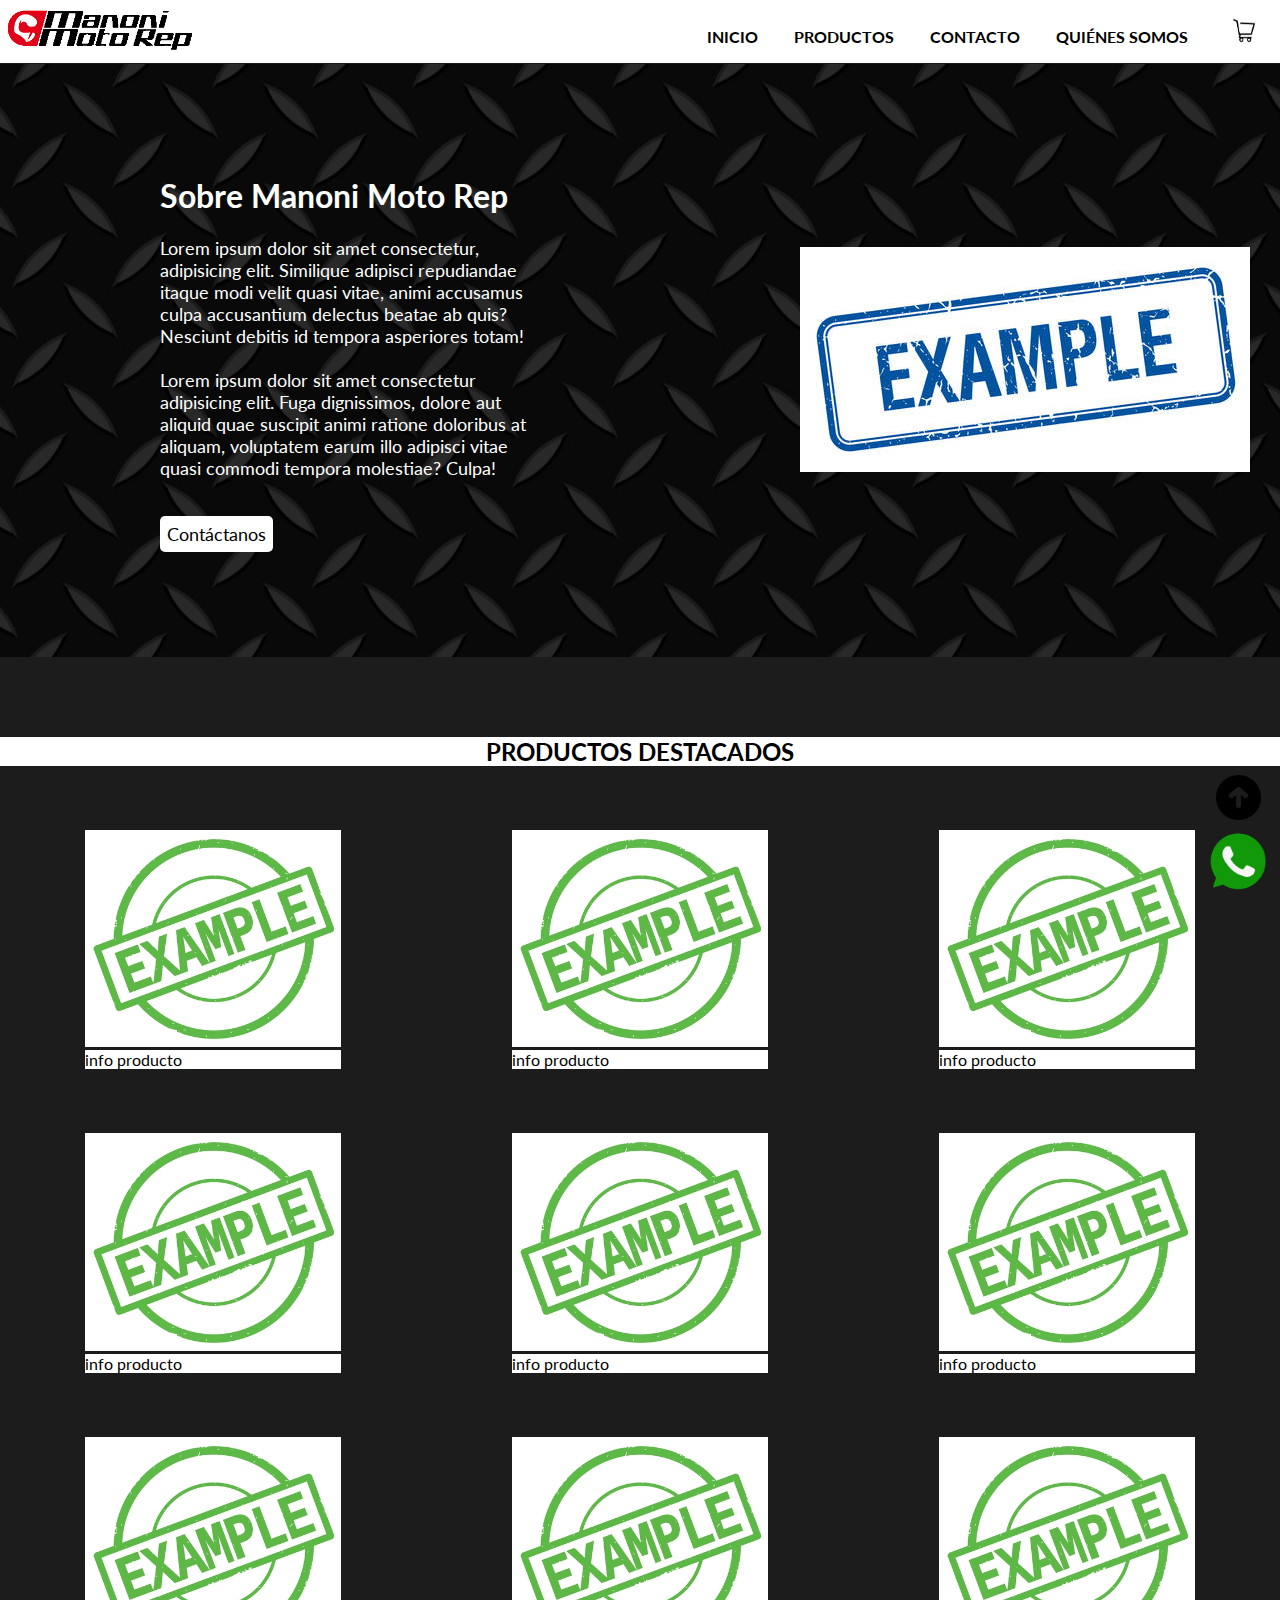
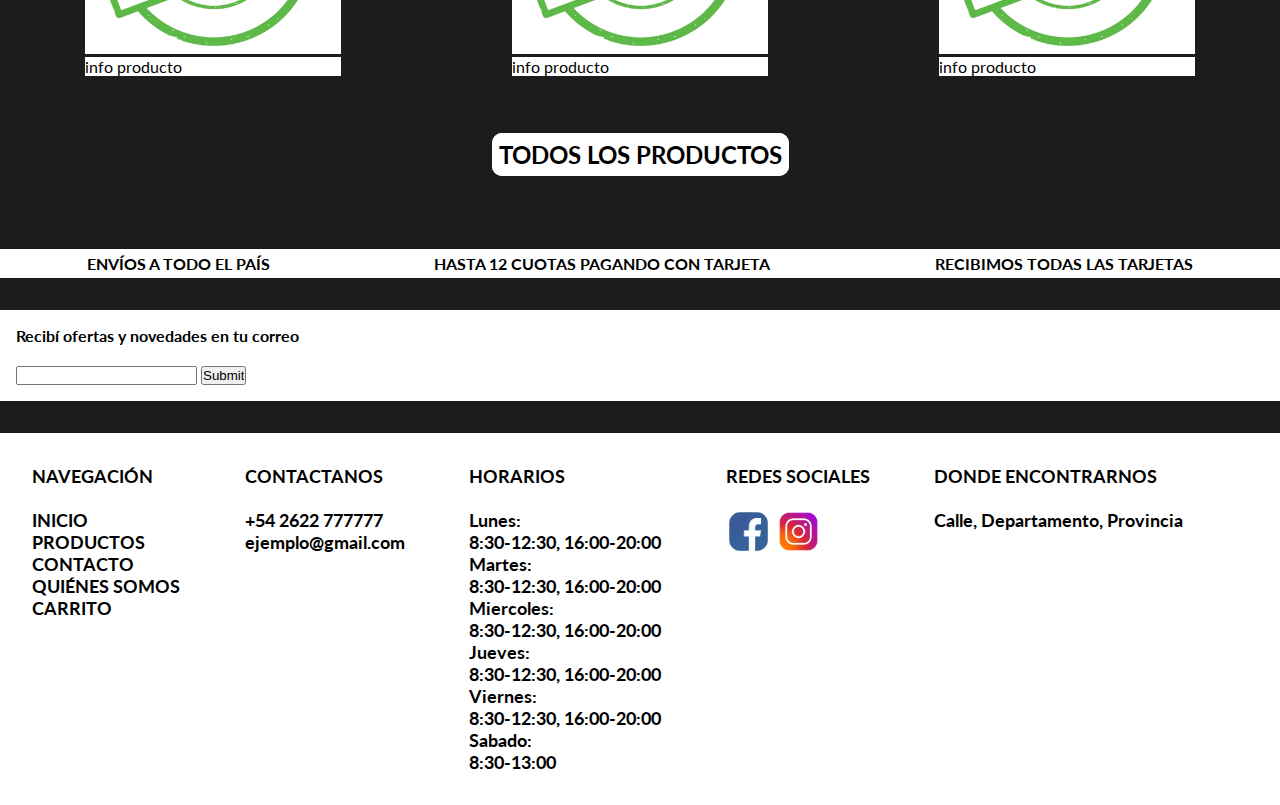
<file: index.html>
<!DOCTYPE html>
<html lang="en">
<head>
    <meta charset="UTF-8">
    <meta http-equiv="X-UA-Compatible" content="IE=edge">
    <meta name="viewport" content="width=device-width, initial-scale=1.0">
    <title>Manoni Moto Rep</title>
    <link rel="stylesheet" href="./css/style.css">
    
</head>
<body>
    <div class="ContenedorIndex">
        <div class="ContenedorGridIndex">
            <div id="Arriba"></div>
            <header>
                <div class="ContenedorLogoManoniMotoRep">
                    <a href="./index.html" class="ContenedorLogoManoniMotoRep"><img src="./images/imagen_logo.png" class="LogoManoniMotoRep" alt="logo manoni motorep"></a>
                </div>
                <nav>
                    <div>
                        <ul>
                            <li class="InicioNavIndex ContenedorNavA"><a href="./index.html" class="NavA"><b>INICIO</b></a></li>
                            <li class="ContenedorNavA"><a href="./pages/productos.html" class="NavA"><b>PRODUCTOS</b></a></li>
                            <li class="ContenedorNavA"><a href="./pages/contacto.html" class="NavA"><b>CONTACTO</b></a></li>
                            <li class="ContenedorNavA"><a href="./pages/quienessomos.html" class="NavA"><b>QUIÉNES SOMOS</b></a></li>
                            <li class="ContenedorNavA"><a href="./pages/carrito.html"><img src="./images/imagen_carro_de_compras.png" alt="carrito de compras" class="CarritoDeCompras"></a></li>
                        </ul>
                    </div>
                </nav>
            </header>

            <div class="Hero">
                <section class="HeroTexto">
                    <h1>Sobre Manoni Moto Rep</h1><br>
                    <p>Lorem ipsum dolor sit amet consectetur, adipisicing elit. Similique adipisci repudiandae itaque modi velit quasi vitae, animi accusamus culpa accusantium delectus beatae ab quis? Nesciunt debitis id tempora asperiores totam! <br><br>
                    Lorem ipsum dolor sit amet consectetur adipisicing elit. Fuga dignissimos, dolore aut aliquid quae suscipit animi ratione doloribus at aliquam, voluptatem earum illo adipisci vitae quasi commodi tempora molestiae? Culpa!</p><br><br>
                    <div class="ContenedorBotonHero">
                        <a href="./pages/contacto.html" class="HeroBoton">Contáctanos</a>
                    </div>
                </section>

                <div class="ContenedorHeroImagen">
                    <a href="./pages/quienessomos.html" class="ContenedorHeroImagen"><img src="./images/imagen_ejemplo_3.png" alt="imagen de contacto" class="HeroImagen"></a>
                </div>
            </div>

            <h2 class="ProductosDestacadosTexto">PRODUCTOS DESTACADOS</h2>

            <main>
                <div class="MainContenedor">
                    <div  class="ProductoContenedor">
                        <img src="./images/imagen_ejemplo_2.png" alt="imagen producto"  class="ProductoImagen">
                        <p class="InfoProducto">info producto</p>
                    </div>
                        
                    <div  class="ProductoContenedor">
                        <img src="./images/imagen_ejemplo_2.png" alt="imagen producto"  class="ProductoImagen">
                        <p class="InfoProducto">info producto</p>
                    </div>

                    <div  class="ProductoContenedor">
                        <img src="./images/imagen_ejemplo_2.png" alt="imagen producto"  class="ProductoImagen">
                        <p class="InfoProducto">info producto</p>
                    </div>
                </div>

                <div class="MainContenedor">
                    <div  class="ProductoContenedor">
                        <img src="./images/imagen_ejemplo_2.png" alt="imagen producto"  class="ProductoImagen">
                        <p class="InfoProducto">info producto</p>
                    </div>
                        
                    <div  class="ProductoContenedor">
                        <img src="./images/imagen_ejemplo_2.png" alt="imagen producto"  class="ProductoImagen">
                        <p class="InfoProducto">info producto</p>
                    </div>

                    <div  class="ProductoContenedor">
                        <img src="./images/imagen_ejemplo_2.png" alt="imagen producto"  class="ProductoImagen">
                        <p class="InfoProducto">info producto</p>
                    </div>
                </div>
                
                <div class="MainContenedor">
                    <div  class="ProductoContenedor">
                        <img src="./images/imagen_ejemplo_2.png" alt="imagen producto"  class="ProductoImagen">
                        <p class="InfoProducto">info producto</p>
                    </div>
                        
                    <div  class="ProductoContenedor">
                        <img src="./images/imagen_ejemplo_2.png" alt="imagen producto"  class="ProductoImagen">
                        <p class="InfoProducto">info producto</p>
                    </div>

                    <div  class="ProductoContenedor">
                        <img src="./images/imagen_ejemplo_2.png" alt="imagen producto"  class="ProductoImagen">
                        <p class="InfoProducto">info producto</p>
                    </div>
                </div>

                <div  class="TodosLosProductosBoton">
                    <h2><a href="./pages/productos.html"  class="TodosLosProductosTexto">TODOS LOS PRODUCTOS</a></h2>
                </div>
            </main>

            <div class="DataIndex">
                <p><b>ENVÍOS A TODO EL PAÍS</b></p>
                <p><b>HASTA 12 CUOTAS PAGANDO CON TARJETA</b></p>
                <p><b>RECIBIMOS TODAS LAS TARJETAS</b></p>
            </div>

            <div class="FormIndex">
                <p><b>Recibí ofertas y novedades en tu correo</b></p><br>
                <form action="">
                    <input type="mail">
                    <input type="submit">
                </form>
            </div>

            <footer>
                <div>
                    <p><b>NAVEGACIÓN</b></p><br>
                        <ul>
                            <li><a href="./index.html" class="NavFooterA"><b>INICIO</b></a></li>
                            <li><a href="./pages/productos.html" class="NavFooterA"><b>PRODUCTOS</b></a></li>
                            <li><a href="./pages/contacto.html" class="NavFooterA"><b>CONTACTO</b></a></li>
                            <li><a href="./pages/quienessomos.html" class="NavFooterA"><b>QUIÉNES SOMOS</b></a></li>
                            <li><a href="./pages/carrito.html" class="NavFooterA"><b>CARRITO</b></a></li>
                        </ul>
                </div>

                <div>
                    <p><b>CONTACTANOS</b></p><br>
                    <ul>
                        <li><b>+54 2622 777777</b></li>
                        <li><b>ejemplo@gmail.com</b></li>
                    </ul>
                </div>

                <div>
                    <p><b>HORARIOS</b></p><br>
                    <ul>
                        <li><b>Lunes:</b> <br><b> 8:30-12:30, 16:00-20:00</b></li>
                        <li><b>Martes:</b> <br><b> 8:30-12:30, 16:00-20:00</b></li>
                        <li><b>Miercoles:</b> <br><b> 8:30-12:30, 16:00-20:00</b></li>
                        <li><b>Jueves:</b> <br><b> 8:30-12:30, 16:00-20:00</b></li>
                        <li><b>Viernes:</b> <br><b> 8:30-12:30, 16:00-20:00</b></li>
                        <li><b>Sabado:</b> <br><b> 8:30-13:00</b></li>
                    </ul>
                </div>

                <div>
                    <p><b>REDES SOCIALES</b></p><br>
                    <ul>
                        <li>

                            <a href="https://www.facebook.com/" target="_blank"><img src="./images/imagen_logo_facebook_footer.png" alt="logo facebook" class="LogoFacebook"></a>

                            <a href="https://www.instagram.com/" target="_blank"><img src="./images/imagen_logo_instagram_footer.png" alt="logo instagram" class="LogoInstagram"></a>

                        </li>
                    </ul>
                </div>

                <div>
                    <p><b>DONDE ENCONTRARNOS</b></p><br>
                    <ul>
                        <li><b>Calle, Departamento, Provincia</b></li>
                    </ul>
                </div>

                <div class="LlevameHaciaArribaContenedor">
                    <a href="#Arriba"><img src="./images/imagen_llevame_hacia_arriba.png" alt="llevame hacia arriba" class="LlevameHaciaArribaLogo"></a>
                </div>

                <div>
                    <a href="https://www.whatsapp.com/" target="_blank"><img src="./images/imagen_whatsapp.png" alt="imagen whatsapp" class="LogoWhatsapp"></a>
                </div>
            </footer>
        </div>
    </div>
</body>
</html>
</file>
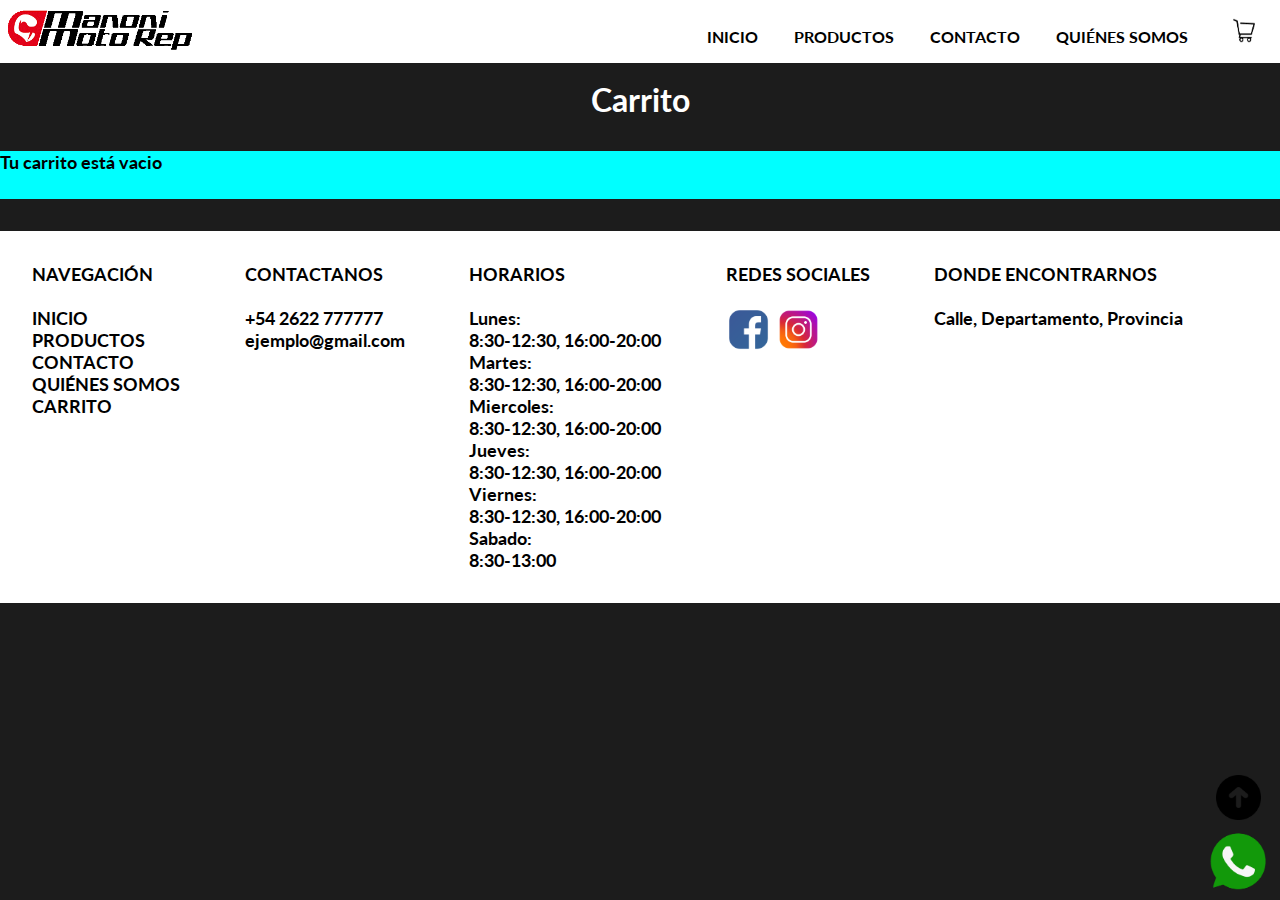
<file: pages/carrito.html>
<!DOCTYPE html>
<html lang="en">
<head>
    <meta charset="UTF-8">
    <meta http-equiv="X-UA-Compatible" content="IE=edge">
    <meta name="viewport" content="width=device-width, initial-scale=1.0">
    <title>Manoni Moto Rep Productos</title>
    <link rel="stylesheet" href="../css/style.css">
    <link
    rel="stylesheet"
    href="https://cdnjs.cloudflare.com/ajax/libs/animate.css/4.1.1/animate.min.css"
  />
</head>
<body>
    <div class="ContenedorIndex">
        <div class="ContenedorGridIndex">
            <div id="ArribaCarrito"></div>
            <header>
                <div class="ContenedorLogoManoniMotoRep">
                    <a href="./index.html" class="ContenedorLogoManoniMotoRep"><img src="../images/imagen_logo.png" class="LogoManoniMotoRep" alt="logo manoni motorep"></a>
                </div>
                <nav>
                    <div>
                        <ul>
                            <li class="InicioNavIndex ContenedorNavA"><a href="../index.html" class="NavA"><b>INICIO</b></a></li>
                            <li class="ContenedorNavA"><a href="../pages/productos.html" class="NavA"><b>PRODUCTOS</b></a></li>
                            <li class="ContenedorNavA"><a href="../pages/contacto.html" class="NavA"><b>CONTACTO</b></a></li>
                            <li class="ContenedorNavA"><a href="../pages/quienessomos.html" class="NavA"><b>QUIÉNES SOMOS</b></a></li>
                            <li class="ContenedorNavA"><a href="../pages/carrito.html"><img src="../images/imagen_carro_de_compras.png" alt="carrito de compras" class="CarritoDeCompras"></a></li>
                        </ul>
                    </div>
                </nav>
            </header>

            <div class="h1Paginas">
                <h1>Carrito</h1>
            </div>

            <p class="PCarrito animate__animated animate__bounceInLeft"><b>Tu carrito está vacio</b></p>

            <footer>
                <div>
                    <p><b>NAVEGACIÓN</b></p><br>
                        <ul>
                            <li><a href="../index.html" class="NavFooterA"><b>INICIO</b></a></li>
                            <li><a href="../pages/productos.html" class="NavFooterA"><b>PRODUCTOS</b></a></li>
                            <li><a href="../pages/contacto.html" class="NavFooterA"><b>CONTACTO</b></a></li>
                            <li><a href="../pages/quienessomos.html" class="NavFooterA"><b>QUIÉNES SOMOS</b></a></li>
                            <li><a href="./pages/carrito.html" class="NavFooterA"><b>CARRITO</b></a></li>
                        </ul>
                </div>

                <div>
                    <p><b>CONTACTANOS</b></p><br>
                    <ul>
                        <li><b>+54 2622 777777</b></li>
                        <li><b>ejemplo@gmail.com</b></li>
                    </ul>
                </div>

                <div>
                    <p><b>HORARIOS</b></p><br>
                    <ul>
                        <li><b>Lunes:</b> <br><b> 8:30-12:30, 16:00-20:00</b></li>
                        <li><b>Martes:</b> <br><b> 8:30-12:30, 16:00-20:00</b></li>
                        <li><b>Miercoles:</b> <br><b> 8:30-12:30, 16:00-20:00</b></li>
                        <li><b>Jueves:</b> <br><b> 8:30-12:30, 16:00-20:00</b></li>
                        <li><b>Viernes:</b> <br><b> 8:30-12:30, 16:00-20:00</b></li>
                        <li><b>Sabado:</b> <br><b> 8:30-13:00</b></li>
                    </ul>
                </div>

                <div>
                    <p><b>REDES SOCIALES</b></p><br>
                    <ul>
                        <li>
                            <a href="https://www.facebook.com/" target="_blank"><img src="../images/imagen_logo_facebook_footer.png" alt="logo facebook" class="LogoFacebook"></a>
                            <a href="https://www.instagram.com/" target="_blank"><img src="../images/imagen_logo_instagram_footer.png" alt="logo instagram" class="LogoInstagram"></a>
                        </li>
                    </ul>
                </div>

                <div>
                    <p><b>DONDE ENCONTRARNOS</b></p><br>
                    <ul>
                        <li><b>Calle, Departamento, Provincia</b></li>
                    </ul>
                </div>

                <div class="LlevameHaciaArribaContenedor">
                    <a href="#ArribaCarrito"><img src="../images/imagen_llevame_hacia_arriba.png" alt="llevame hacia arriba" class="LlevameHaciaArribaLogo"></a>
                </div>

                <div>
                    <a href="https://www.whatsapp.com/" target="_blank"><img src="../images/imagen_whatsapp.png" alt="imagen whatsapp" class="LogoWhatsapp"></a>
                </div>
            </footer>
</file>
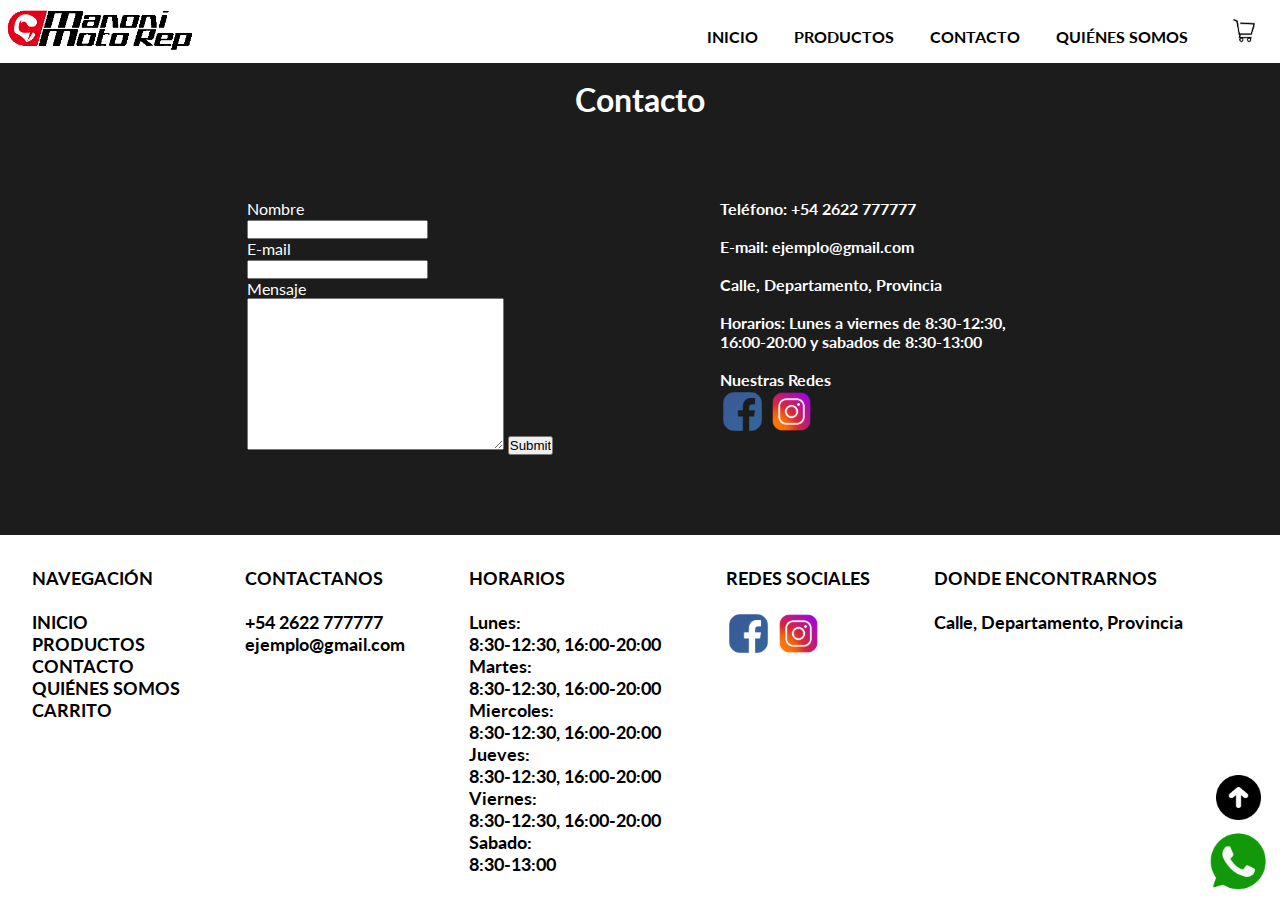
<file: pages/contacto.html>
<!DOCTYPE html>
<html lang="en">
<head>
    <meta charset="UTF-8">
    <meta http-equiv="X-UA-Compatible" content="IE=edge">
    <meta name="viewport" content="width=device-width, initial-scale=1.0">
    <title>Manoni Moto Rep Productos</title>
    <link rel="stylesheet" href="../css/style.css">
    <link
    rel="stylesheet"
    href="https://cdnjs.cloudflare.com/ajax/libs/animate.css/4.1.1/animate.min.css"
  />
</head>
<body>
    <div class="ContenedorIndex">
        <div class="ContenedorGridIndex">
            <div id="ArribaContacto"></div>
            <header>
                <div class="ContenedorLogoManoniMotoRep">
                    <a href="./index.html" class="ContenedorLogoManoniMotoRep"><img src="../images/imagen_logo.png" class="LogoManoniMotoRep" alt="logo manoni motorep"></a>
                </div>
                <nav>
                    <div>
                        <ul>
                            <li class="InicioNavIndex ContenedorNavA"><a href="../index.html" class="NavA"><b>INICIO</b></a></li>
                            <li class="ContenedorNavA"><a href="../pages/productos.html" class="NavA"><b>PRODUCTOS</b></a></li>
                            <li class="ContenedorNavA"><a href="../pages/contacto.html" class="NavA"><b>CONTACTO</b></a></li>
                            <li class="ContenedorNavA"><a href="../pages/quienessomos.html" class="NavA"><b>QUIÉNES SOMOS</b></a></li>
                            <li class="ContenedorNavA"><a href="../pages/carrito.html"><img src="../images/imagen_carro_de_compras.png" alt="carrito de compras" class="CarritoDeCompras"></a></li>
                        </ul>
                    </div>
                </nav>
            </header>

            <div class="h1Paginas">
                <h1>Contacto</h1>
            </div>

            <div class="ContenedorGridPagContacto">

                <div class="ContenedorPagContacto1 animate__animated animate__bounceInLeft">
                    <form action="">
                        <p>Nombre</p>
                        <input type="text">
                        <p>E-mail</p>
                        <input type="mail">
                        <p>Mensaje</p>
                        <textarea cols="30" rows="10" ></textarea>
                        <input type="submit">
                    </form>
                </div>

                <div class="ContenedorPagContacto2 animate__animated animate__bounceInRight">
                    <p><b>Teléfono: +54 2622 777777</b></p><br>
                    <p><b>E-mail: ejemplo@gmail.com</b></p><br>
                    <p><b>Calle, Departamento, Provincia</b></p><br>
                    <p><b>Horarios: Lunes a viernes de 8:30-12:30, 16:00-20:00 y sabados de 8:30-13:00</b></p><br>
                    <p><b>Nuestras Redes</b></p>
                    <ul>
                        <li>
                            <a href="https://www.facebook.com/" target="_blank"><img src="../images/imagen_logo_facebook_footer.png" alt="icono facebook" class="LogoFacebook"></a>
                            <a href="https://www.instagram.com/" target="_blank"><img src="../images/imagen_logo_instagram_footer.png" alt="icono instagram" class="LogoInstagram"></a>
                        </li>
                    </ul>
                </div>

            </div>

            <footer>
                <div>
                    <p><b>NAVEGACIÓN</b></p><br>
                        <ul>
                            <li><a href="../index.html" class="NavFooterA"><b>INICIO</b></a></li>
                            <li><a href="../pages/productos.html" class="NavFooterA"><b>PRODUCTOS</b></a></li>
                            <li><a href="../pages/contacto.html" class="NavFooterA"><b>CONTACTO</b></a></li>
                            <li><a href="../pages/quienessomos.html" class="NavFooterA"><b>QUIÉNES SOMOS</b></a></li>
                            <li><a href="./pages/carrito.html" class="NavFooterA"><b>CARRITO</b></a></li>
                        </ul>
                </div>

                <div>
                    <p><b>CONTACTANOS</b></p><br>
                    <ul>
                        <li><b>+54 2622 777777</b></li>
                        <li><b>ejemplo@gmail.com</b></li>
                    </ul>
                </div>

                <div>
                    <p><b>HORARIOS</b></p><br>
                    <ul>
                        <li><b>Lunes:</b> <br><b> 8:30-12:30, 16:00-20:00</b></li>
                        <li><b>Martes:</b> <br><b> 8:30-12:30, 16:00-20:00</b></li>
                        <li><b>Miercoles:</b> <br><b> 8:30-12:30, 16:00-20:00</b></li>
                        <li><b>Jueves:</b> <br><b> 8:30-12:30, 16:00-20:00</b></li>
                        <li><b>Viernes:</b> <br><b> 8:30-12:30, 16:00-20:00</b></li>
                        <li><b>Sabado:</b> <br><b> 8:30-13:00</b></li>
                    </ul>
                </div>

                <div>
                    <p><b>REDES SOCIALES</b></p><br>
                    <ul>
                        <li>
                            <a href="https://www.facebook.com/" target="_blank"><img src="../images/imagen_logo_facebook_footer.png" alt="logo facebook" class="LogoFacebook"></a>
                            <a href="https://www.instagram.com/" target="_blank"><img src="../images/imagen_logo_instagram_footer.png" alt="logo instagram" class="LogoInstagram"></a>
                        </li>
                    </ul>
                </div>

                <div>
                    <p><b>DONDE ENCONTRARNOS</b></p><br>
                    <ul>
                        <li><b>Calle, Departamento, Provincia</b></li>
                    </ul>
                </div>

                <div class="LlevameHaciaArribaContenedor">
                    <a href="#ArribaContacto"><img src="../images/imagen_llevame_hacia_arriba.png" alt="llevame hacia arriba" class="LlevameHaciaArribaLogo"></a>
                </div>

                <div>
                    <a href="https://www.whatsapp.com/" target="_blank"><img src="../images/imagen_whatsapp.png" alt="imagen whatsapp" class="LogoWhatsapp"></a>
                </div>
            </footer>
</file>
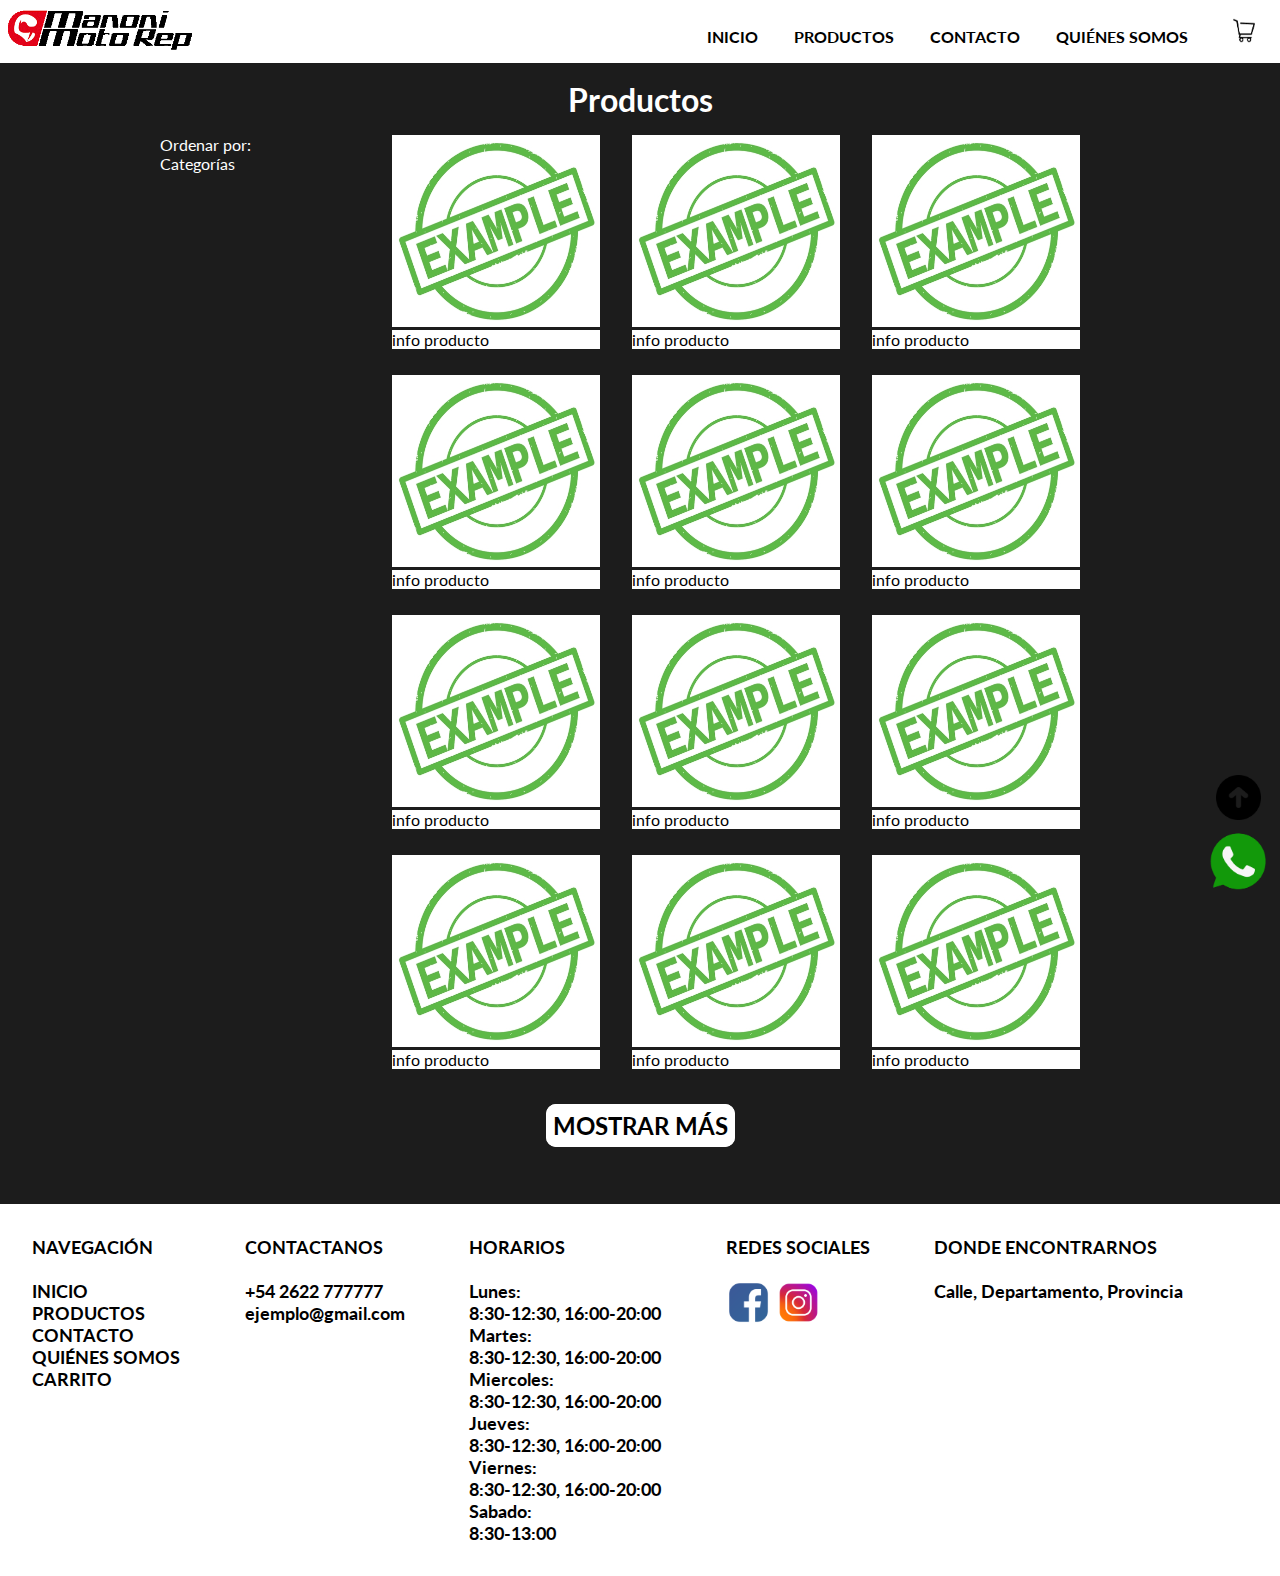
<file: pages/productos.html>
<!DOCTYPE html>
<html lang="en">
<head>
    <meta charset="UTF-8">
    <meta http-equiv="X-UA-Compatible" content="IE=edge">
    <meta name="viewport" content="width=device-width, initial-scale=1.0">
    <title>Manoni Moto Rep Productos</title>
    <link rel="stylesheet" href="../css/style.css">
</head>
<body>
    <div class="ContenedorIndex">
        <div class="ContenedorGridIndex">
            <div id="ArribaProductos"></div>
            <header>
                <div class="ContenedorLogoManoniMotoRep">
                    <a href="./index.html" class="ContenedorLogoManoniMotoRep"><img src="../images/imagen_logo.png" class="LogoManoniMotoRep" alt="logo manoni motorep"></a>
                </div>
                <nav>
                    <div>
                        <ul>
                            <li class="InicioNavIndex ContenedorNavA"><a href="../index.html" class="NavA"><b>INICIO</b></a></li>
                            <li class="ContenedorNavA"><a href="../pages/productos.html" class="NavA"><b>PRODUCTOS</b></a></li>
                            <li class="ContenedorNavA"><a href="../pages/contacto.html" class="NavA"><b>CONTACTO</b></a></li>
                            <li class="ContenedorNavA"><a href="../pages/quienessomos.html" class="NavA"><b>QUIÉNES SOMOS</b></a></li>
                            <li class="ContenedorNavA"><a href="../pages/carrito.html"><img src="../images/imagen_carro_de_compras.png" alt="carrito de compras" class="CarritoDeCompras"></a></li>
                        </ul>
                    </div>
                </nav>
            </header>

            <div class="h1Paginas">
                <h1>Productos</h1>
            </div>

            
            

                <div class="ContenedorGridPagProducto">
                    
                    <div class="ParrafosProductos">
                        <p class="PProducto">Ordenar por:</p>
                        <p class="PProducto">Categorías</p>
                    </div>

                    <div class="ContenedorPagProducto">

                        <div  class="ProductoContenedorProducto">
                            <img src="../images/imagen_ejemplo_2.png" alt="imagen producto"  class="ProductoImagenProducto">
                            <p class="InfoProductoProductos">info producto</p>
                        </div>

                        <div  class="ProductoContenedorProducto">
                            <img src="../images/imagen_ejemplo_2.png" alt="imagen producto"  class="ProductoImagenProducto">
                            <p class="InfoProductoProductos">info producto</p>
                        </div>

                        <div  class="ProductoContenedorProducto">
                            <img src="../images/imagen_ejemplo_2.png" alt="imagen producto"  class="ProductoImagenProducto">
                            <p class="InfoProductoProductos">info producto</p>
                        </div>

                        <div  class="ProductoContenedorProducto">
                            <img src="../images/imagen_ejemplo_2.png" alt="imagen producto"  class="ProductoImagenProducto">
                            <p class="InfoProductoProductos">info producto</p>
                        </div>

                        <div  class="ProductoContenedorProducto">
                            <img src="../images/imagen_ejemplo_2.png" alt="imagen producto"  class="ProductoImagenProducto">
                            <p class="InfoProductoProductos">info producto</p>
                        </div>

                        <div  class="ProductoContenedorProducto">
                            <img src="../images/imagen_ejemplo_2.png" alt="imagen producto"  class="ProductoImagenProducto">
                            <p class="InfoProductoProductos">info producto</p>
                        </div>

                        <div  class="ProductoContenedorProducto">
                            <img src="../images/imagen_ejemplo_2.png" alt="imagen producto"  class="ProductoImagenProducto">
                            <p class="InfoProductoProductos">info producto</p>
                        </div>

                        <div  class="ProductoContenedorProducto">
                            <img src="../images/imagen_ejemplo_2.png" alt="imagen producto"  class="ProductoImagenProducto">
                            <p class="InfoProductoProductos">info producto</p>
                        </div>

                        <div  class="ProductoContenedorProducto">
                            <img src="../images/imagen_ejemplo_2.png" alt="imagen producto"  class="ProductoImagenProducto">
                            <p class="InfoProductoProductos">info producto</p>
                        </div>

                        <div  class="ProductoContenedorProducto">
                            <img src="../images/imagen_ejemplo_2.png" alt="imagen producto"  class="ProductoImagenProducto">
                            <p class="InfoProductoProductos">info producto</p>
                        </div>
                            
                        <div  class="ProductoContenedorProducto">
                            <img src="../images/imagen_ejemplo_2.png" alt="imagen producto"  class="ProductoImagenProducto">
                            <p class="InfoProductoProductos">info producto</p>
                        </div>

                        <div  class="ProductoContenedorProducto">
                            <img src="../images/imagen_ejemplo_2.png" alt="imagen producto"  class="ProductoImagenProducto">
                            <p class="InfoProductoProductos">info producto</p>
                        </div>

                    </div>

                </div>

            

            <div class="MostrarMasBoton">
                <h2><a href="../pages/productos.html"  class="MostrarMasTexto">MOSTRAR MÁS</a></h2>
            </div>

            <footer>
                <div>
                    <p><b>NAVEGACIÓN</b></p><br>
                        <ul>
                            <li><a href="../index.html" class="NavFooterA"><b>INICIO</b></a></li>
                            <li><a href="../pages/productos.html" class="NavFooterA"><b>PRODUCTOS</b></a></li>
                            <li><a href="../pages/contacto.html" class="NavFooterA"><b>CONTACTO</b></a></li>
                            <li><a href="../pages/quienessomos.html" class="NavFooterA"><b>QUIÉNES SOMOS</b></a></li>
                            <li><a href="./pages/carrito.html" class="NavFooterA"><b>CARRITO</b></a></li>
                        </ul>
                </div>

                <div>
                    <p><b>CONTACTANOS</b></p><br>
                    <ul>
                        <li><b>+54 2622 777777</b></li>
                        <li><b>ejemplo@gmail.com</b></li>
                    </ul>
                </div>

                <div>
                    <p><b>HORARIOS</b></p><br>
                    <ul>
                        <li><b>Lunes:</b> <br><b> 8:30-12:30, 16:00-20:00</b></li>
                        <li><b>Martes:</b> <br><b> 8:30-12:30, 16:00-20:00</b></li>
                        <li><b>Miercoles:</b> <br><b> 8:30-12:30, 16:00-20:00</b></li>
                        <li><b>Jueves:</b> <br><b> 8:30-12:30, 16:00-20:00</b></li>
                        <li><b>Viernes:</b> <br><b> 8:30-12:30, 16:00-20:00</b></li>
                        <li><b>Sabado:</b> <br><b> 8:30-13:00</b></li>
                    </ul>
                </div>

                <div>
                    <p><b>REDES SOCIALES</b></p><br>
                    <ul>
                        <li>
                            <a href="https://www.facebook.com/" target="_blank"><img src="../images/imagen_logo_facebook_footer.png" alt="logo facebook" class="LogoFacebook"></a>
                            <a href="https://www.instagram.com/" target="_blank"><img src="../images/imagen_logo_instagram_footer.png" alt="logo instagram" class="LogoInstagram"></a>
                        </li>
                    </ul>
                </div>

                <div>
                    <p><b>DONDE ENCONTRARNOS</b></p><br>
                    <ul>
                        <li><b>Calle, Departamento, Provincia</b></li>
                    </ul>
                </div>

                <div class="LlevameHaciaArribaContenedor">
                    <a href="#ArribaProductos"><img src="../images/imagen_llevame_hacia_arriba.png" alt="llevame hacia arriba" class="LlevameHaciaArribaLogo"></a>
                </div>

                <div>
                    <a href="https://www.whatsapp.com/" target="_blank"><img src="../images/imagen_whatsapp.png" alt="imagen whatsapp" class="LogoWhatsapp"></a>
                </div>
            </footer>
</file>
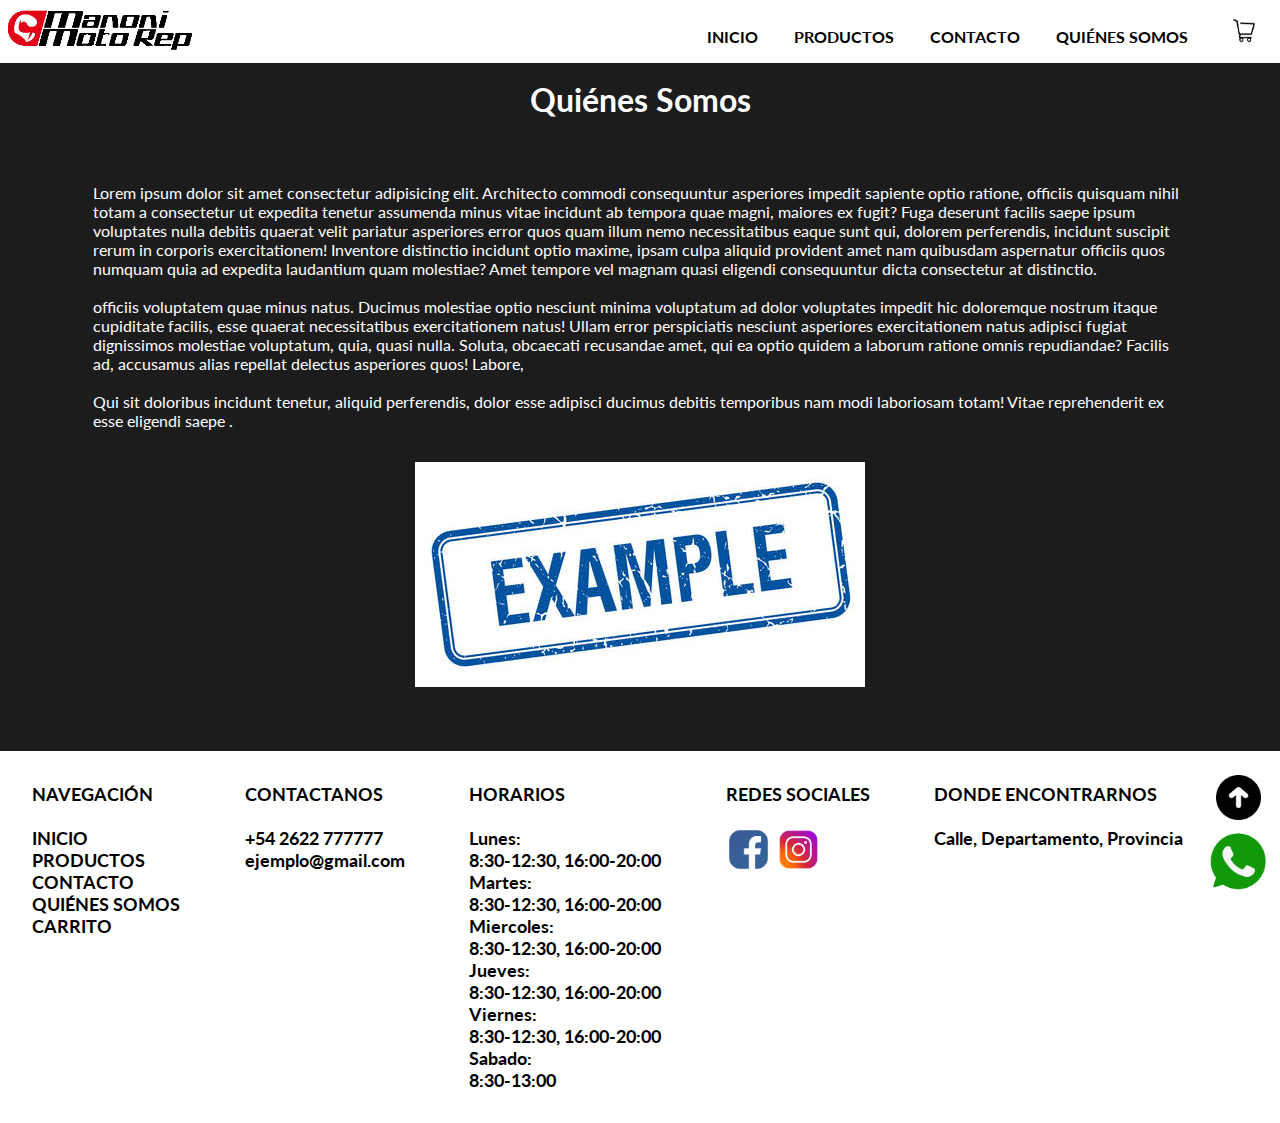
<file: pages/quienessomos.html>
<!DOCTYPE html>
<html lang="en">
<head>
    <meta charset="UTF-8">
    <meta http-equiv="X-UA-Compatible" content="IE=edge">
    <meta name="viewport" content="width=device-width, initial-scale=1.0">
    <title>Manoni Moto Rep Productos</title>
    <link rel="stylesheet" href="../css/style.css">
    <link
    rel="stylesheet"
    href="https://cdnjs.cloudflare.com/ajax/libs/animate.css/4.1.1/animate.min.css"
  />
</head>
<body>
    <div class="ContenedorIndex">
        <div class="ContenedorGridIndex">
            <div id="ArribaQuienesSomos"></div>
            <header>
                <div class="ContenedorLogoManoniMotoRep">
                    <a href="./index.html" class="ContenedorLogoManoniMotoRep"><img src="../images/imagen_logo.png" class="LogoManoniMotoRep" alt="logo manoni motorep"></a>
                </div>
                <nav>
                    <div>
                        <ul>
                            <li class="InicioNavIndex ContenedorNavA"><a href="../index.html" class="NavA"><b>INICIO</b></a></li>
                            <li class="ContenedorNavA"><a href="../pages/productos.html" class="NavA"><b>PRODUCTOS</b></a></li>
                            <li class="ContenedorNavA"><a href="../pages/contacto.html" class="NavA"><b>CONTACTO</b></a></li>
                            <li class="ContenedorNavA"><a href="../pages/quienessomos.html" class="NavA"><b>QUIÉNES SOMOS</b></a></li>
                            <li class="ContenedorNavA"><a href="../pages/carrito.html"><img src="../images/imagen_carro_de_compras.png" alt="carrito de compras" class="CarritoDeCompras"></a></li>
                        </ul>
                    </div>
                </nav>
            </header>

            <div class="h1Paginas">
                <h1>Quiénes Somos</h1>
            </div>

            <div class="ContenedorPagQuienesSomos animate__animated animate__fadeInUp">
                <div class="QuienesSomosTexto">
                    <p class="ColorBlanco">Lorem ipsum dolor sit amet consectetur adipisicing elit. Architecto commodi consequuntur asperiores impedit sapiente optio ratione, officiis quisquam nihil totam a consectetur ut expedita tenetur assumenda minus vitae incidunt ab tempora quae magni, maiores ex fugit? Fuga deserunt facilis saepe ipsum voluptates nulla debitis quaerat velit pariatur asperiores error quos quam illum nemo necessitatibus eaque sunt qui, dolorem perferendis, incidunt suscipit rerum in corporis exercitationem! Inventore distinctio incidunt optio maxime, ipsam culpa aliquid provident amet nam quibusdam aspernatur officiis quos numquam quia ad expedita laudantium quam molestiae? Amet tempore vel magnam quasi eligendi consequuntur dicta consectetur at distinctio.
                    <br><br>
                    officiis voluptatem quae minus natus. Ducimus molestiae optio nesciunt minima voluptatum ad dolor voluptates impedit hic doloremque nostrum itaque cupiditate facilis, esse quaerat necessitatibus exercitationem natus! Ullam error perspiciatis nesciunt asperiores exercitationem natus adipisci fugiat dignissimos molestiae voluptatum, quia, quasi nulla. Soluta, obcaecati recusandae amet, qui ea optio quidem a laborum ratione omnis repudiandae? Facilis ad, accusamus alias repellat delectus asperiores quos! Labore, 
                    <br><br>
                    Qui sit doloribus incidunt tenetur, aliquid perferendis, dolor esse adipisci ducimus debitis temporibus nam modi laboriosam totam! Vitae reprehenderit ex esse eligendi saepe .</p>
                </div>
            </div>

            <div class="ContenedorPagQuienesSomosImagen animate__animated animate__fadeInUp">
                <img src="../images/imagen_ejemplo_3.png" alt="imagen ejemplo 3">
            </div>

            <footer>
                <div>
                    <p><b>NAVEGACIÓN</b></p><br>
                        <ul>
                            <li><a href="../index.html" class="NavFooterA"><b>INICIO</b></a></li>
                            <li><a href="../pages/productos.html" class="NavFooterA"><b>PRODUCTOS</b></a></li>
                            <li><a href="../pages/contacto.html" class="NavFooterA"><b>CONTACTO</b></a></li>
                            <li><a href="../pages/quienessomos.html" class="NavFooterA"><b>QUIÉNES SOMOS</b></a></li>
                            <li><a href="./pages/carrito.html" class="NavFooterA"><b>CARRITO</b></a></li>
                        </ul>
                </div>

                <div>
                    <p><b>CONTACTANOS</b></p><br>
                    <ul>
                        <li><b>+54 2622 777777</b></li>
                        <li><b>ejemplo@gmail.com</b></li>
                    </ul>
                </div>

                <div>
                    <p><b>HORARIOS</b></p><br>
                    <ul>
                        <li><b>Lunes:</b> <br><b> 8:30-12:30, 16:00-20:00</b></li>
                        <li><b>Martes:</b> <br><b> 8:30-12:30, 16:00-20:00</b></li>
                        <li><b>Miercoles:</b> <br><b> 8:30-12:30, 16:00-20:00</b></li>
                        <li><b>Jueves:</b> <br><b> 8:30-12:30, 16:00-20:00</b></li>
                        <li><b>Viernes:</b> <br><b> 8:30-12:30, 16:00-20:00</b></li>
                        <li><b>Sabado:</b> <br><b> 8:30-13:00</b></li>
                    </ul>
                </div>

                <div>
                    <p><b>REDES SOCIALES</b></p><br>
                    <ul>
                        <li>
                            <a href="https://www.facebook.com/" target="_blank"><img src="../images/imagen_logo_facebook_footer.png" alt="logo facebook" class="LogoFacebook"></a>
                            <a href="https://www.instagram.com/" target="_blank"><img src="../images/imagen_logo_instagram_footer.png" alt="logo instagram" class="LogoInstagram"></a>
                        </li>
                    </ul>
                </div>

                <div>
                    <p><b>DONDE ENCONTRARNOS</b></p><br>
                    <ul>
                        <li><b>Calle, Departamento, Provincia</b></li>
                    </ul>
                </div>

                <div class="LlevameHaciaArribaContenedor">
                    <a href="#ArribaQuienesSomos"><img src="../images/imagen_llevame_hacia_arriba.png" alt="llevame hacia arriba" class="LlevameHaciaArribaLogo"></a>
                </div>

                <div>
                    <a href="https://www.whatsapp.com/" target="_blank"><img src="../images/imagen_whatsapp.png" alt="imagen whatsapp" class="LogoWhatsapp"></a>
                </div>
            </footer>
</file>
<file: css/style.css>
@import url('https://fonts.googleapis.com/css2?family=Lato:wght@300&display=swap');

* {
    margin: 0;
    padding: 0;
    box-sizing: border-box;
}

body {
    font-family: 'Lato', sans-serif;
    background-color: #1c1c1c;
}

li {
    list-style: none;
}

a {
    text-decoration: none;
}

header {
    display: flex;
    flex-direction: row;
    align-items: center;
    justify-content: space-between;
    background-color: white;
    position: sticky;
    top: 0;
    right: 0;
    left: 0;
    border-bottom: 1px solid #1C1C1C;
}

.ContenedorLogoManoniMotoRep:hover {
    transform: scale(1.1);
    transition: all 0.5s;
}

.LogoManoniMotoRep {
    width: 200px;
    height: 60px;
    align-items: center;
    transition: all 0.5s;
}

header nav div ul li {
    display: inline-block;
    padding: 1rem;
}

.NavA {
    color: black;
    transition: all 0.5s;
}

.CarritoDeCompras {
    width: 40px;
    height: 25px;
    transition: all 0.5s;
}

.ContenedorNavA:hover {
    transform: scale(1.1);
    transition: all 0.5s;
}

.Hero {
    display: flex;
    justify-content: center;
    align-items: center;
    padding: 7rem 0;
    gap: 20%;
    background-image: url(../images/imagen_background_hero.jpg);
    background-repeat: repeat;
    background-position: center;
}

.HeroTexto {
    width: 30%;
    color: white;
    font-size: large;
    transition: all 0.5s;
}

.HeroTexto h1 {
    font-size: xx-large;
}

.HeroTexto:hover {
    transform: scale(1.05);
    transition: all 0.5s;
}

.HeroBoton {
    padding: 7px 7px;
    border-radius: 5px;
    color: black;
    background-color: white;
}

.ContenedorHeroImagen {
    width: 25%;
    transition: all 0.5s;
}

.HeroImagen {
    object-fit: contain;
    transition: all 0.5s;
}

.ContenedorHeroImagen:hover {
    transform: scale(1.05);
    transition: all 0.5s;
}

.ProductosDestacadosTexto {
    text-align: center;
    width: 100%;
    margin: 5rem 0 2rem 0;
    background-color: white;
}

.MainContenedor {
    display: flex;
    flex-direction: row;
    justify-content: space-around;
    flex-wrap: wrap;
    padding: 2rem 0;
}

.ProductoContenedor {
    width: 20%;
    height: 20%;
    transition: all 0.5s;
}

.ProductoContenedor:hover {
    transform: scale(1.1);
}

.ProductoImagen {
    width: 100%;
    height: 100%;
    transition: all 0.5s;
}

.InfoProducto {
    color: black;
    background-color: white;
    transition: all 0.5s;
}

.TodosLosProductosBoton {
    display: flex;
    flex-direction: row;
    justify-content: center;
    margin: 2rem 0 5rem 0;
    transition: all 1s;
}

.TodosLosProductosBoton:hover {
    transform: scale(1.1);
}

.TodosLosProductosTexto {
    color: black;
    border: 2px solid white;
    border-radius: 10px;
    background-color: white;
    padding: 5px;
}

.DataIndex {
    display: flex;
    flex-direction: row;
    align-items: center;
    justify-content: space-around;
    background-color: white;
    padding: 5px;
}

.FormIndex {
    background-color: white;
    margin: 2rem 0;
    padding: 1rem;
}

footer {
    width: 100%;
    background-color: white;
    display: flex;
    flex-direction: row;
    justify-content: space-around;
    padding: 2rem 0;
    font-size: large;
}

.NavFooterA {
    color: black;
}

.LogoFacebook {
    width: 45px;
    height: 45px;
}

.LogoInstagram {
    width: 45px;
    height: 45px;
}

.LogoWhatsapp {
    position: fixed;
    width: 85px;
    height: 75px;
    bottom: 0;
    right: 0;
}

.LlevameHaciaArribaContenedor {
    width: 45px;
    height: 45px; 
    position: fixed;
    bottom: 80px;
    right: 19px;
}

.LlevameHaciaArribaLogo {
    width: 45px;
    height: 45px;
}

 /*Paginas*/ 

.h1Paginas {
    text-align: center;
    color: white;
    margin: 1rem 0;
}

/*Productos*/

.ContenedorGridPagProducto {
    display: grid;
    width: 100%;
    height: 100%;
    grid-template-columns: 15% 60%;
    grid-template-rows: 100%;
    justify-content: center;
    font-stretch: condensed;
}

.ContenedorPagProducto {
    grid-column: 2;
    grid-row: 1;
    display: flex;
    flex-direction: row;
    justify-content: center;
    flex-wrap: wrap;
    gap: 3em 2rem;
}


.ParrafosProductos {
    grid-column: 1;
    grid-row: 1 / 10;
}

.PProducto {
    color: white;
}

.ProductoContenedorProducto {
    width: 13rem;
    height: 12rem;
}

.ProductoContenedorProducto:hover {
    transform: scale(1.1);
    transition: all 0.5s;
}

.ProductoImagenProducto {
    width: 100%;
    height: 100%;
    transition: all 0.5s;
}

.InfoProductoProductos {
    background-color: white;
    color: black;
    transition: all 0.5s;
}

.MostrarMasBoton {
    display: flex;
    flex-direction: row;
    justify-content: center;
    margin: 4rem 0;
    transition: all 0.5s;
}

.MostrarMasBoton:hover {
    transform: scale(1.1);
    transition: all 0.5s;
}

.MostrarMasTexto {
    color: black;
    border: 2px solid white;
    border-radius: 10px;
    background-color: white;
    padding: 5px;
}

.ColorBlanco {
    color: white;
}

.QuienesSomosTexto {
    width: 90%;
    display: flex;
    justify-content: center;
}

/*Contacto*/

.ContenedorGridPagContacto {
    display: grid;
    width: 100%;
    height: 100%;
    grid-template-columns: 25% 25%;
    grid-template-rows: 100%;
    justify-content: center;
    font-stretch: condensed;
    gap: 10rem;
    margin: 5rem 0;
}

.ContenedorPagContacto1 {
    color: white;
    grid-column: 1;
    justify-content: center;
    margin: 0 auto;
}

.ContenedorPagContacto2 {
    color: white;
    grid-column: 2;
    margin: 0 auto;
}

/*Quiénes Somos*/

.ContenedorPagQuienesSomos {
    display: flex;
    flex-direction: row;
    justify-content: center;
    margin: 4rem 2rem 2rem 2rem;
}

.ContenedorPagQuienesSomosImagen {
    display: flex;
    flex-direction: row;
    justify-content: center;
    margin: 2rem 2rem 4rem 2rem;
}

.PCarrito {
    width: 100%;
    height: 3rem;
    margin: 2rem 0;
    background-color: aqua;
    font-size: large;
}

/*media queries*/

@media (max-width: 500px) {
    .ContenedorGridIndex {
        display: grid;
        grid-column: 100%;
        grid-area: auto;
    }

    .ContenedorIndex {
        width: max-content 100%;
    }

    header {
        display: flex;
        flex-direction: column;
        justify-content: center;
        flex-wrap: wrap;
    }

    header div img {
        top: 0;
        display: inline-block;
        justify-content: center;

    }

    nav {
        font-size: 13px;
    }

    header nav div ul li {
        padding: 5px;
    }

    .InicioNavIndex {
        display: none;
    }

    .Hero {
        display: flex;
        flex-wrap: wrap;
        padding: 2rem 0;
    }

    .HeroImagen {
        width: 20rem;
        padding-top: 3rem;
    }

    .HeroTexto {
        width: 20rem;
    }
    
    .HeroTexto h1 {
        font-size: x-large;
    }

    .MainContenedor {
        display: grid;
        grid-column: 100%;
        grid-area: auto;
        padding: 0;
    }

    .ProductoContenedor {
        width: 20rem;
        height: 18rem;
        margin: 2rem 0;
    }

    .DataIndex {
        display: flex;
        flex-direction: column;
        align-items: center;
    }

    .FormIndex {
        display: flex;
        flex-direction: column;
        align-items: center;
    }

    footer {
        display: flex;
        flex-direction: column;
        align-items: center;
        gap: 2rem;
        margin: 1rem 0;
    }

    footer div p {
        text-align: center;
    }

    footer div p ul li a {
        text-align: center;
    }

}
</file>
